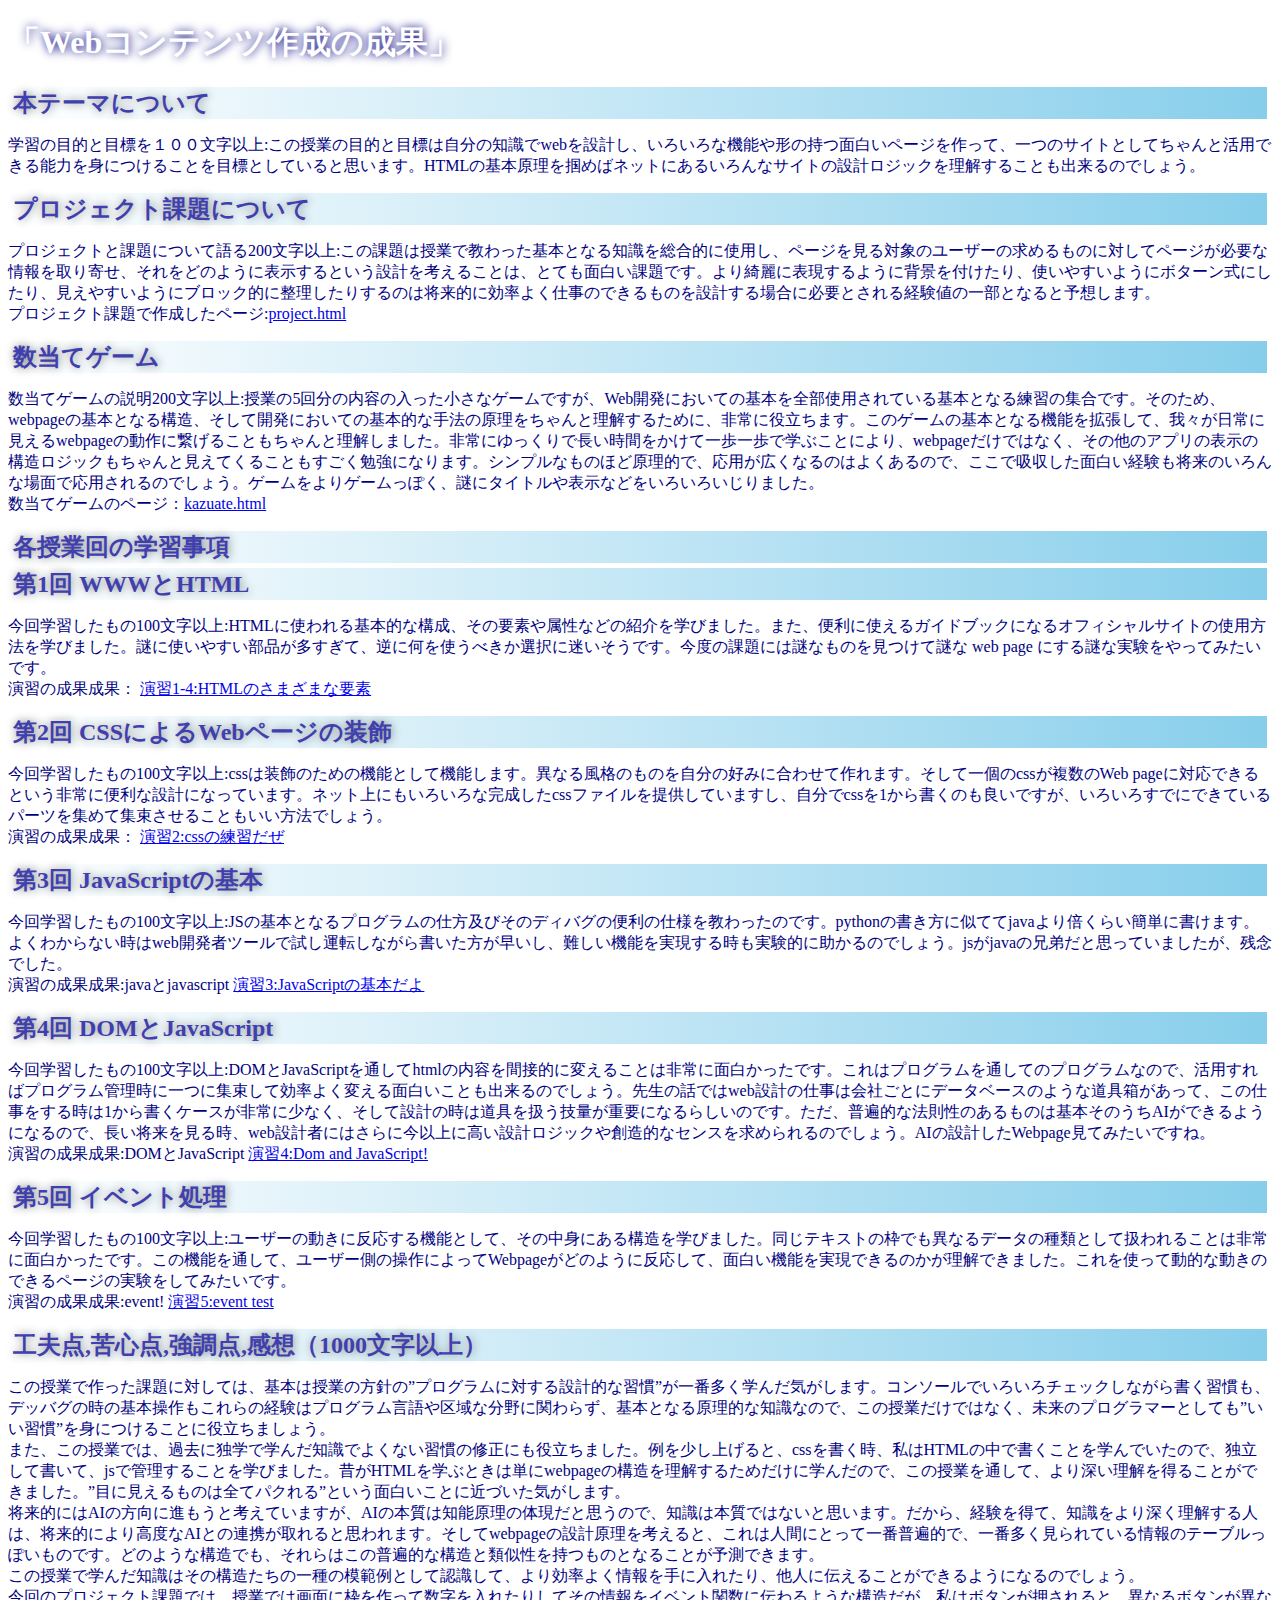
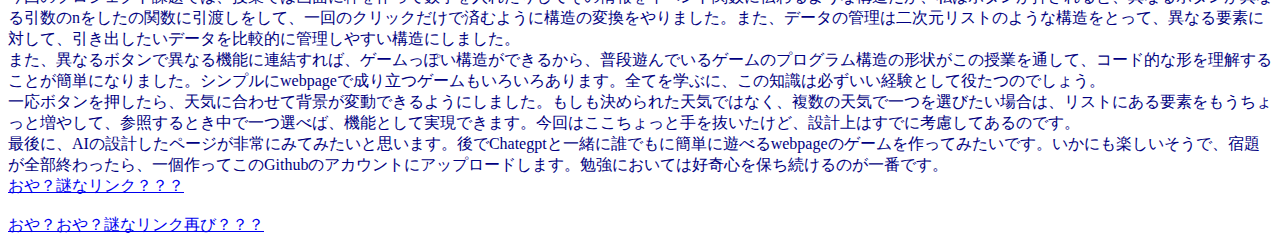
<file: index.html>
<!DOCTYPE html>
<html>
  <head>
    <meta charset="utf-8">
    <title>My test pageだぜ</title>
    <link rel="stylesheet" href="style.css">

  </head>
  <body>
    <h1>「Webコンテンツ作成の成果」</h1>
    <h2>本テーマについて</h2>
      <p>学習の目的と目標を１００文字以上:この授業の目的と目標は自分の知識でwebを設計し、いろいろな機能や形の持つ面白いページを作って、一つのサイトとしてちゃんと活用できる能力を身につけることを目標としていると思います。HTMLの基本原理を掴めばネットにあるいろんなサイトの設計ロジックを理解することも出来るのでしょう。</p>
    <h2>プロジェクト課題について</h2>
      <p>プロジェクトと課題について語る200文字以上:この課題は授業で教わった基本となる知識を総合的に使用し、ページを見る対象のユーザーの求めるものに対してページが必要な情報を取り寄せ、それをどのように表示するという設計を考えることは、とても面白い課題です。より綺麗に表現するように背景を付けたり、使いやすいようにボターン式にしたり、見えやすいようにブロック的に整理したりするのは将来的に効率よく仕事のできるものを設計する場合に必要とされる経験値の一部となると予想します。
      <br>プロジェクト課題で作成したページ:<a href="https://g384052023.github.io/medialabo/project.html" title="project" target="_blank">project.html</a>
    </p>
    <h2>数当てゲーム</h2>
      <p>数当てゲームの説明200文字以上:授業の5回分の内容の入った小さなゲームですが、Web開発においての基本を全部使用されている基本となる練習の集合です。そのため、webpageの基本となる構造、そして開発においての基本的な手法の原理をちゃんと理解するために、非常に役立ちます。このゲームの基本となる機能を拡張して、我々が日常に見えるwebpageの動作に繋げることもちゃんと理解しました。非常にゆっくりで長い時間をかけて一歩一歩で学ぶことにより、webpageだけではなく、その他のアプリの表示の構造ロジックもちゃんと見えてくることもすごく勉強になります。シンプルなものほど原理的で、応用が広くなるのはよくあるので、ここで吸収した面白い経験も将来のいろんな場面で応用されるのでしょう。ゲームをよりゲームっぽく、謎にタイトルや表示などをいろいろいじりました。
      <br>
      数当てゲームのページ：<a href="https://g384052023.github.io/medialabo/kazuate.html" title="kazuate" target="_blank">kazuate.html</a></p>
    <h2>各授業回の学習事項</h2>
    <h2>第1回 WWWとHTML</h2>
    <p>今回学習したもの100文字以上:HTMLに使われる基本的な構成、その要素や属性などの紹介を学びました。また、便利に使えるガイドブックになるオフィシャルサイトの使用方法を学びました。謎に使いやすい部品が多すぎて、逆に何を使うべきか選択に迷いそうです。今度の課題には謎なものを見つけて謎な web page にする謎な実験をやってみたいです。
      <br>演習の成果成果：
      <a href="https://g384052023.github.io/medialabo/practice-html/elements.html" title="1-4" target="_blank">演習1-4:HTMLのさまざまな要素</a>
    </p>
    <h2>第2回 CSSによるWebページの装飾</h2>
    <p>今回学習したもの100文字以上:cssは装飾のための機能として機能します。異なる風格のものを自分の好みに合わせて作れます。そして一個のcssが複数のWeb pageに対応できるという非常に便利な設計になっています。ネット上にもいろいろな完成したcssファイルを提供していますし、自分でcssを1から書くのも良いですが、いろいろすでにできているパーツを集めて集束させることもいい方法でしょう。
      <br>演習の成果成果：
      <a href="https://g384052023.github.io/medialabo/practice-css/browser-intro.html" title="成果2" target="_blank">演習2:cssの練習だぜ</a>
    </p>
    <h2>第3回 JavaScriptの基本</h2>
    <p>今回学習したもの100文字以上:JSの基本となるプログラムの仕方及びそのディバグの便利の仕様を教わったのです。pythonの書き方に似ててjavaより倍くらい簡単に書けます。よくわからない時はweb開発者ツールで試し運転しながら書いた方が早いし、難しい機能を実現する時も実験的に助かるのでしょう。jsがjavaの兄弟だと思っていましたが、残念でした。
      <br>演習の成果成果:javaとjavascript
      <a href="https://g384052023.github.io/medialabo/practice-js/obj-practice.html" title="3" target="_blank">演習3:JavaScriptの基本だよ</a>
    </p>
    <h2>第4回 DOMとJavaScript</h2>
    <p>今回学習したもの100文字以上:DOMとJavaScriptを通してhtmlの内容を間接的に変えることは非常に面白かったです。これはプログラムを通してのプログラムなので、活用すればプログラム管理時に一つに集束して効率よく変える面白いことも出来るのでしょう。先生の話ではweb設計の仕事は会社ごとにデータベースのような道具箱があって、この仕事をする時は1から書くケースが非常に少なく、そして設計の時は道具を扱う技量が重要になるらしいのです。ただ、普遍的な法則性のあるものは基本そのうちAIができるようになるので、長い将来を見る時、web設計者にはさらに今以上に高い設計ロジックや創造的なセンスを求められるのでしょう。AIの設計したWebpage見てみたいですね。
      <br>演習の成果成果:DOMとJavaScript
      <a href="https://g384052023.github.io/medialabo/practice-dom/dom-exercise.html" title="4だぜ" target="_blank">演習4:Dom and JavaScript!</a>
    </p>
    <h2>第5回 イベント処理</h2>
    <p>今回学習したもの100文字以上:ユーザーの動きに反応する機能として、その中身にある構造を学びました。同じテキストの枠でも異なるデータの種類として扱われることは非常に面白かったです。この機能を通して、ユーザー側の操作によってWebpageがどのように反応して、面白い機能を実現できるのかが理解できました。これを使って動的な動きのできるページの実験をしてみたいです。
      <br>演習の成果成果:event!
      <a href="https://g384052023.github.io/medialabo/practice-event/event-list.html" title="ゴゴゴゴゴ" target="_blank">演習5:event test</a>
    </p>
    <h2>工夫点,苦心点,強調点,感想（1000文字以上）</h2>
    <p>この授業で作った課題に対しては、基本は授業の方針の”プログラムに対する設計的な習慣”が一番多く学んだ気がします。コンソールでいろいろチェックしながら書く習慣も、デッバグの時の基本操作もこれらの経験はプログラム言語や区域な分野に関わらず、基本となる原理的な知識なので、この授業だけではなく、未来のプログラマーとしても”いい習慣”を身につけることに役立ちましょう。
      <br>
      また、この授業では、過去に独学で学んだ知識でよくない習慣の修正にも役立ちました。例を少し上げると、cssを書く時、私はHTMLの中で書くことを学んでいたので、独立して書いて、jsで管理することを学びました。昔がHTMLを学ぶときは単にwebpageの構造を理解するためだけに学んだので、この授業を通して、より深い理解を得ることができました。”目に見えるものは全てパクれる”という面白いことに近づいた気がします。
      <br>
      将来的にはAIの方向に進もうと考えていますが、AIの本質は知能原理の体現だと思うので、知識は本質ではないと思います。だから、経験を得て、知識をより深く理解する人は、将来的により高度なAIとの連携が取れると思われます。そしてwebpageの設計原理を考えると、これは人間にとって一番普遍的で、一番多く見られている情報のテーブルっぽいものです。どのような構造でも、それらはこの普遍的な構造と類似性を持つものとなることが予測できます。
      <br>
      この授業で学んだ知識はその構造たちの一種の模範例として認識して、より効率よく情報を手に入れたり、他人に伝えることができるようになるのでしょう。
      <br>
      今回のプロジェクト課題では、授業では画面に枠を作って数字を入れたりしてその情報をイベント関数に伝わるような構造だが、私はボタンが押されると、異なるボタンが異なる引数のnをしたの関数に引渡しをして、一回のクリックだけで済むように構造の変換をやりました。また、データの管理は二次元リストのような構造をとって、異なる要素に対して、引き出したいデータを比較的に管理しやすい構造にしました。
      <br>
      また、異なるボタンで異なる機能に連結すれば、ゲームっぽい構造ができるから、普段遊んでいるゲームのプログラム構造の形状がこの授業を通して、コード的な形を理解することが簡単になりました。シンプルにwebpageで成り立つゲームもいろいろあります。全てを学ぶに、この知識は必ずいい経験として役たつのでしょう。
      <br>
      一応ボタンを押したら、天気に合わせて背景が変動できるようにしました。もしも決められた天気ではなく、複数の天気で一つを選びたい場合は、リストにある要素をもうちょっと増やして、参照するとき中で一つ選べば、機能として実現できます。今回はここちょっと手を抜いたけど、設計上はすでに考慮してあるのです。
      <br>
      最後に、AIの設計したページが非常にみてみたいと思います。後でChategptと一緒に誰でもに簡単に遊べるwebpageのゲームを作ってみたいです。いかにも楽しいそうで、宿題が全部終わったら、一個作ってこのGithubのアカウントにアップロードします。勉強においては好奇心を保ち続けるのが一番です。
      <br>
      <a href="https://g384052023.github.io/medialabo/gamingproject/game.html" title="???" target="_blank">おや？謎なリンク？？？</a>
      <br>
      <br>
      <a href="https://g384052023.github.io/medialabo/gamingproject/ap0901.html" title="???" target="_blank">おや？おや？謎なリンク再び？？？</a>
      <br>
    </p>
  </body>
</html>
</file>
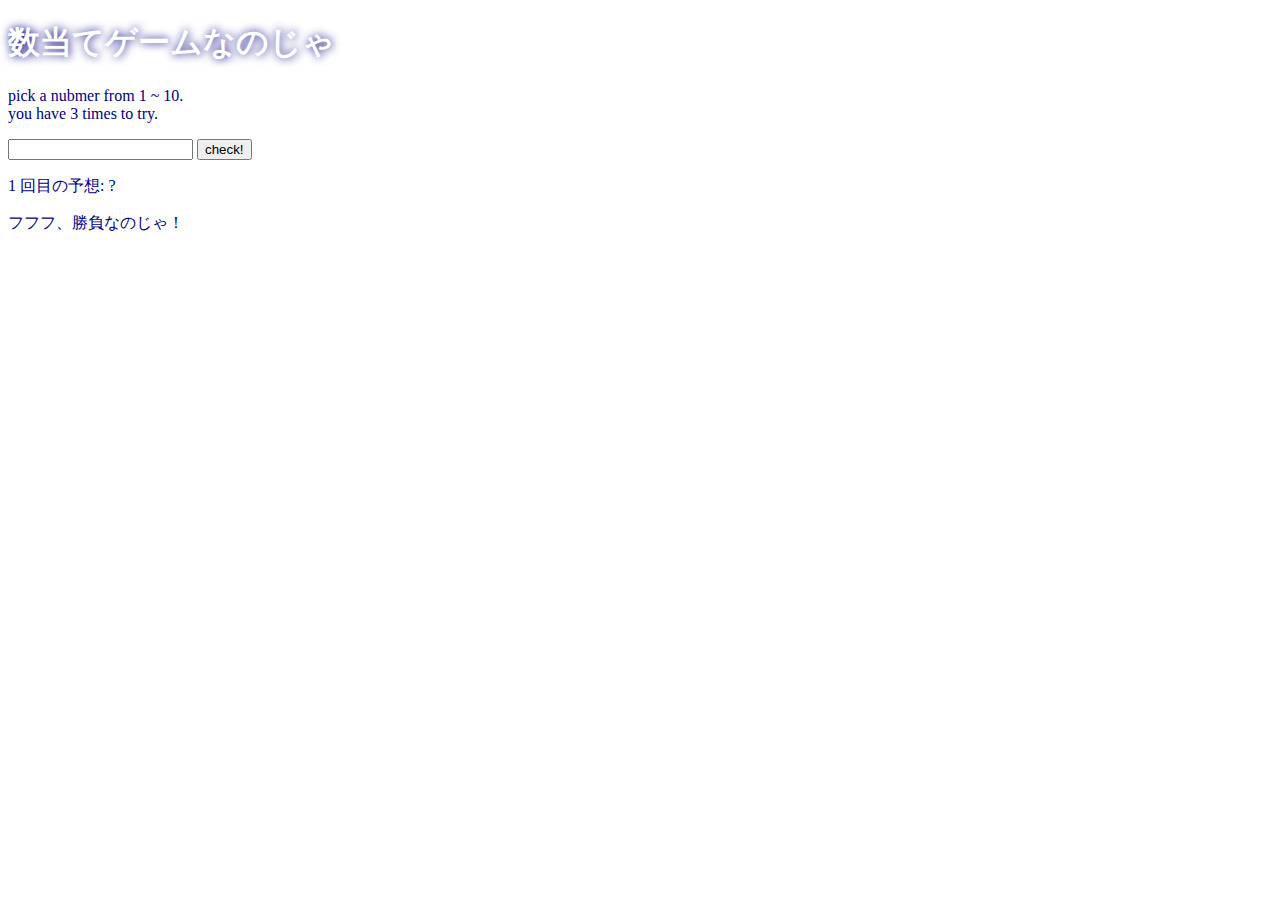
<file: kazuate.html>
<!DOCTYPE html>
<html>
  <head>
    <meta charset="utf-8">
    <title>数当てゲーム</title>
    <link rel="stylesheet" href="style.css">
    <script src="kazuate.js" defer></script>
  </head>

  <body>
    <h1>数当てゲームなのじゃ</h1>
    <p>pick a nubmer from 1 ~ 10.<br>
    you have 3 times to try.</p>
    <label for="num"></label>
    <input type="number" name="num" id="num">
    <button id="print">check!</button>
    <p><span id="kaisu">1</span> 回目の予想: <span id="answer">?</span></p>
    <p id="result">フフフ、勝負なのじゃ！</p>
  </body>
</html>
</file>
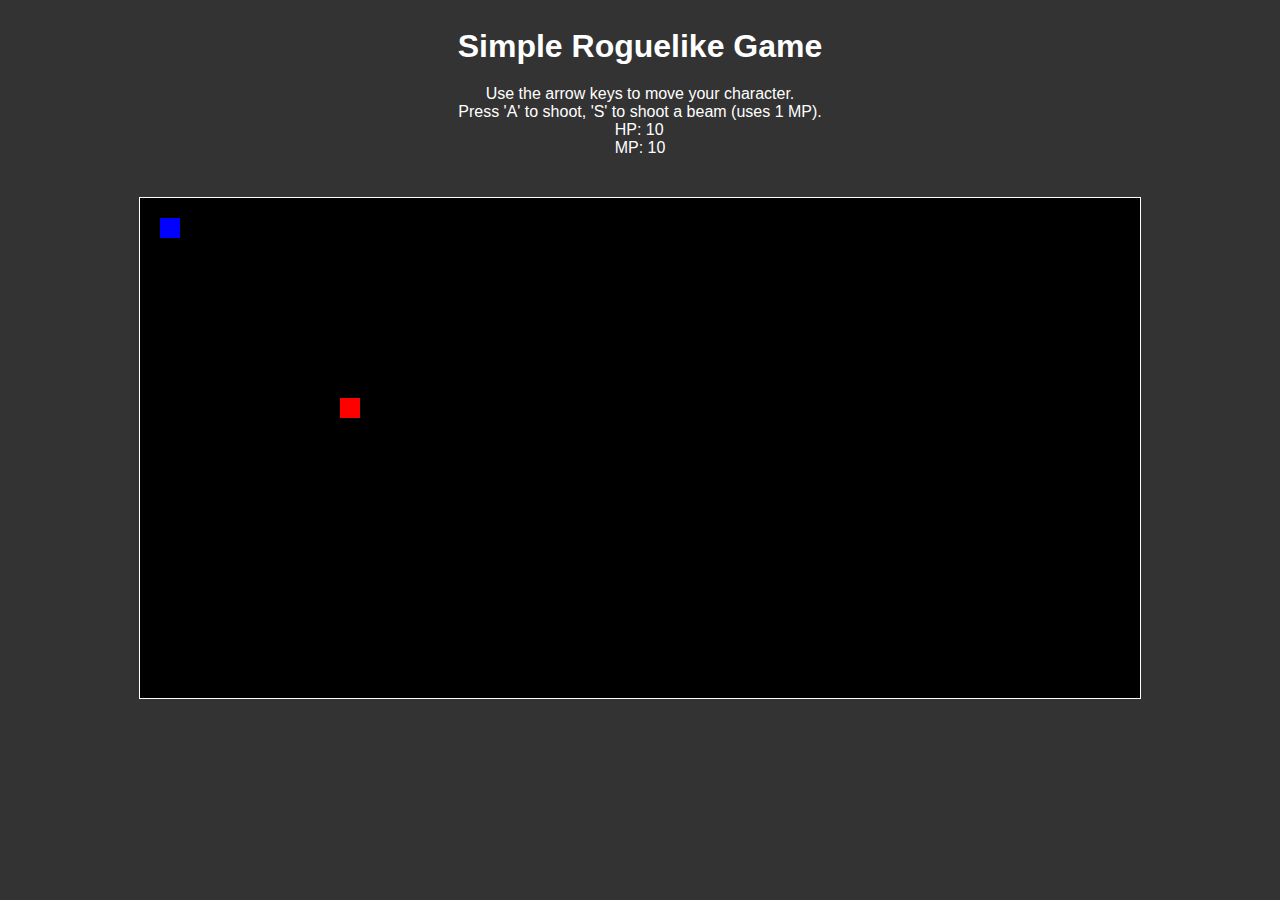
<file: gamingproject/game.html>
<!DOCTYPE html>
<html lang="en">
<head>
    <meta charset="UTF-8">
    <meta name="viewport" content="width=device-width, initial-scale=1.0">
    <title>Simple Roguelike Game</title>
    <style>
        body {
            font-family: Arial, sans-serif;
            display: flex;
            flex-direction: column;
            align-items: center;
            background-color: #333;
            color: #fff;
        }
        #gameInfo {
            text-align: left;
            margin-bottom: 20px;
        }
        #gameCanvas {
            border: 1px solid #fff;
            background-color: #000;
            margin-top: 20px;
        }
        h1 {
            margin: 20px 0;
        }
        p {
            margin: 0;
        }
    </style>
</head>
<body>
    <h1>Simple Roguelike Game</h1>
    <p>Use the arrow keys to move your character.</p>
    <p>Press 'A' to shoot, 'S' to shoot a beam (uses 1 MP).</p>
    <div id="gameInfo">
        <p>HP: <span id="hp">10</span></p>
        <p>MP: <span id="mp">10</span></p>
    </div>
    <canvas id="gameCanvas" width="1000" height="500"></canvas>
    <script src="game.js"></script>
</body>
</html>
</file>
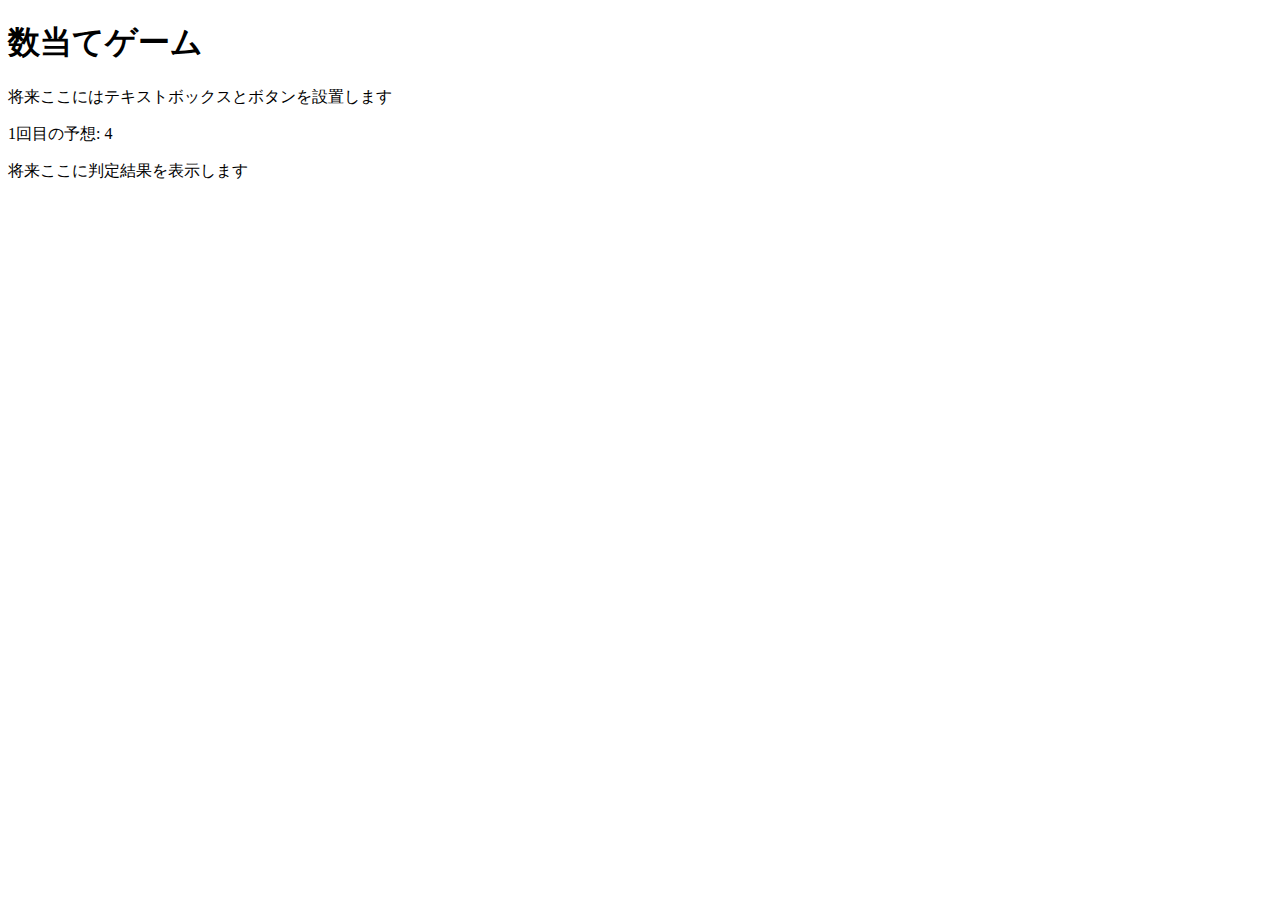
<file: kazuate/kazuate.html>
<!DOCTYPE html>
<html>
  <head>
    <meta charset="utf-8">
    <title>数当てゲーム</title>
    <script src="kazuate.js" defer></script>
  </head>

  <body>
    <h1>数当てゲーム</h1>
    <p>将来ここにはテキストボックスとボタンを設置します</p>
    <p><span id="kaisu">1</span>回目の予想: <span id="answer">4</span></p>
    <p id="result">将来ここに判定結果を表示します</p>
  </body>
</html>
</file>
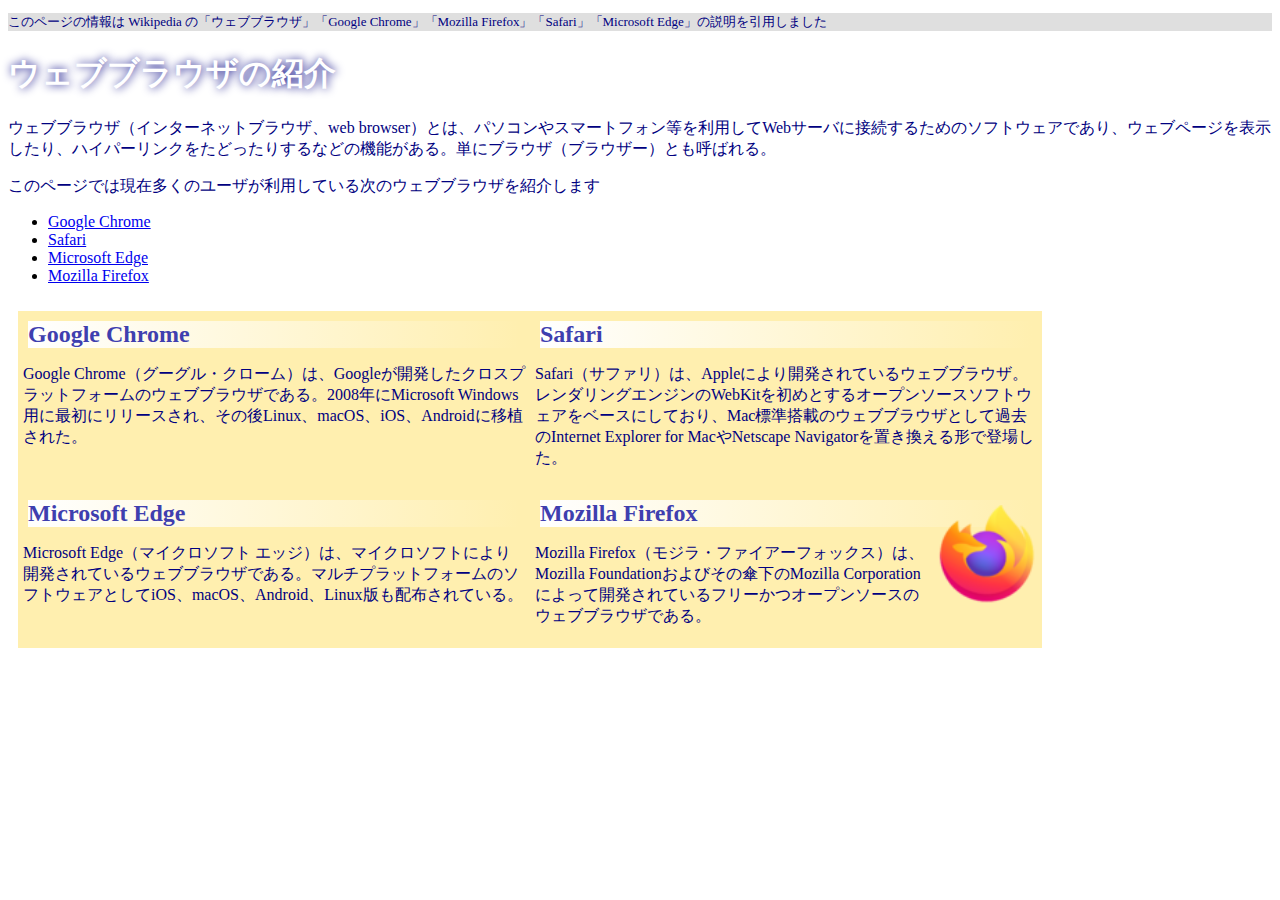
<file: practice-css/browser-intro.html>
<!doctype html>
<html lang="ja">
<head>
    <meta charset="utf-8">
    <title>ウェブブラウザの紹介</title>
	<link rel="stylesheet" href="browser-intro.css">
</head>

<body>

<p class="info">このページの情報は Wikipedia の「ウェブブラウザ」「Google Chrome」「Mozilla Firefox」「Safari」「Microsoft Edge」の説明を引用しました</p>

<h1>ウェブブラウザの紹介</h1>

<p>ウェブブラウザ（インターネットブラウザ、web browser）とは、パソコンやスマートフォン等を利用してWebサーバに接続するためのソフトウェアであり、ウェブページを表示したり、ハイパーリンクをたどったりするなどの機能がある。単にブラウザ（ブラウザー）とも呼ばれる。</p>

<p>このページでは現在多くのユーザが利用している次のウェブブラウザを紹介します</p>
<ul>
	<li><a href="https://ja.wikipedia.org/wiki/Google_Chrome">Google Chrome<a></li>
	<li><a href="https://ja.wikipedia.org/wiki/Safari">Safari</a></li>
	<li><a href="https://ja.wikipedia.org/wiki/Microsoft_Edge">Microsoft Edge</a></li>
	<li><a href="https://ja.wikipedia.org/wiki/Mozilla_Firefox">Mozilla Firefox</a></li>
</ul>

<div id="zentai">

<div>
<h2>Google Chrome</h2>
<p>Google Chrome（グーグル・クローム）は、Googleが開発したクロスプラットフォームのウェブブラウザである。2008年にMicrosoft Windows用に最初にリリースされ、その後Linux、macOS、iOS、Androidに移植された。</p>
</div>

<div>
<h2>Safari</h2>
<p>Safari（サファリ）は、Appleにより開発されているウェブブラウザ。レンダリングエンジンのWebKitを初めとするオープンソースソフトウェアをベースにしており、Mac標準搭載のウェブブラウザとして過去のInternet Explorer for MacやNetscape Navigatorを置き換える形で登場した。</p>
</div>

<div>
<h2>Microsoft Edge</h2>
<p>Microsoft Edge（マイクロソフト エッジ）は、マイクロソフトにより開発されているウェブブラウザである。マルチプラットフォームのソフトウェアとしてiOS、macOS、Android、Linux版も配布されている。</p>
</div>

<div>
<img src="firefox_icon.png">
<h2>Mozilla Firefox</h2>
<p>Mozilla Firefox（モジラ・ファイアーフォックス）は、Mozilla Foundationおよびその傘下のMozilla Corporationによって開発されているフリーかつオープンソースのウェブブラウザである。</p>
</div>

</div>

</body>

</html>
</file>
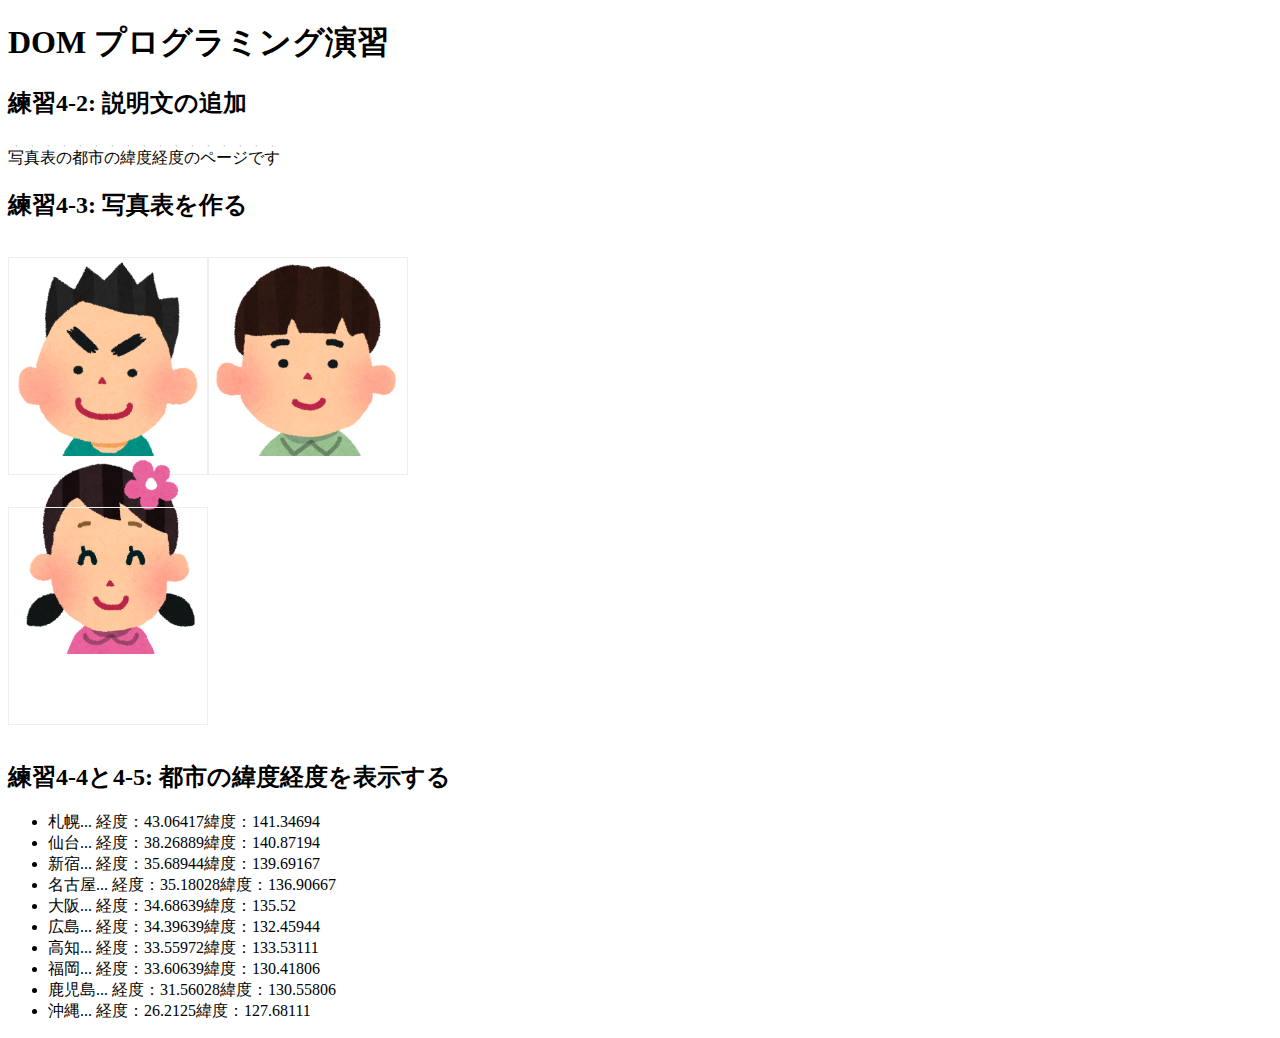
<file: practice-dom/dom-exercise.html>
<!DOCTYPE html>
<html>
  <head>
    <title>練習4-2から4-5</title>
	<link rel="stylesheet" href="dom-exercise.css">
	<script src="dom-exercise.js" defer></script>
  </head>

  <body>
	  <!-- 注意: 
		  このファイルをエディタで直接編集しないこと！
	  -->

	  <h1>DOM プログラミング演習</h1>

	  <h2 id="ex42">練習4-2: 説明文の追加</h2>

	  <h2>練習4-3: 写真表を作る</h2>
	  <div id="phototable"></div>

	  <h2>練習4-4と4-5: 都市の緯度経度を表示する</h2>
	  <ul id="location">
		<li>この要素は JavaScript プログラムで削除すること</li>
		<li>この要素は JavaScript プログラムで削除すること</li>
		<li>この要素は JavaScript プログラムで削除すること</li>
	  </ul>
  </body>
</html>
</file>
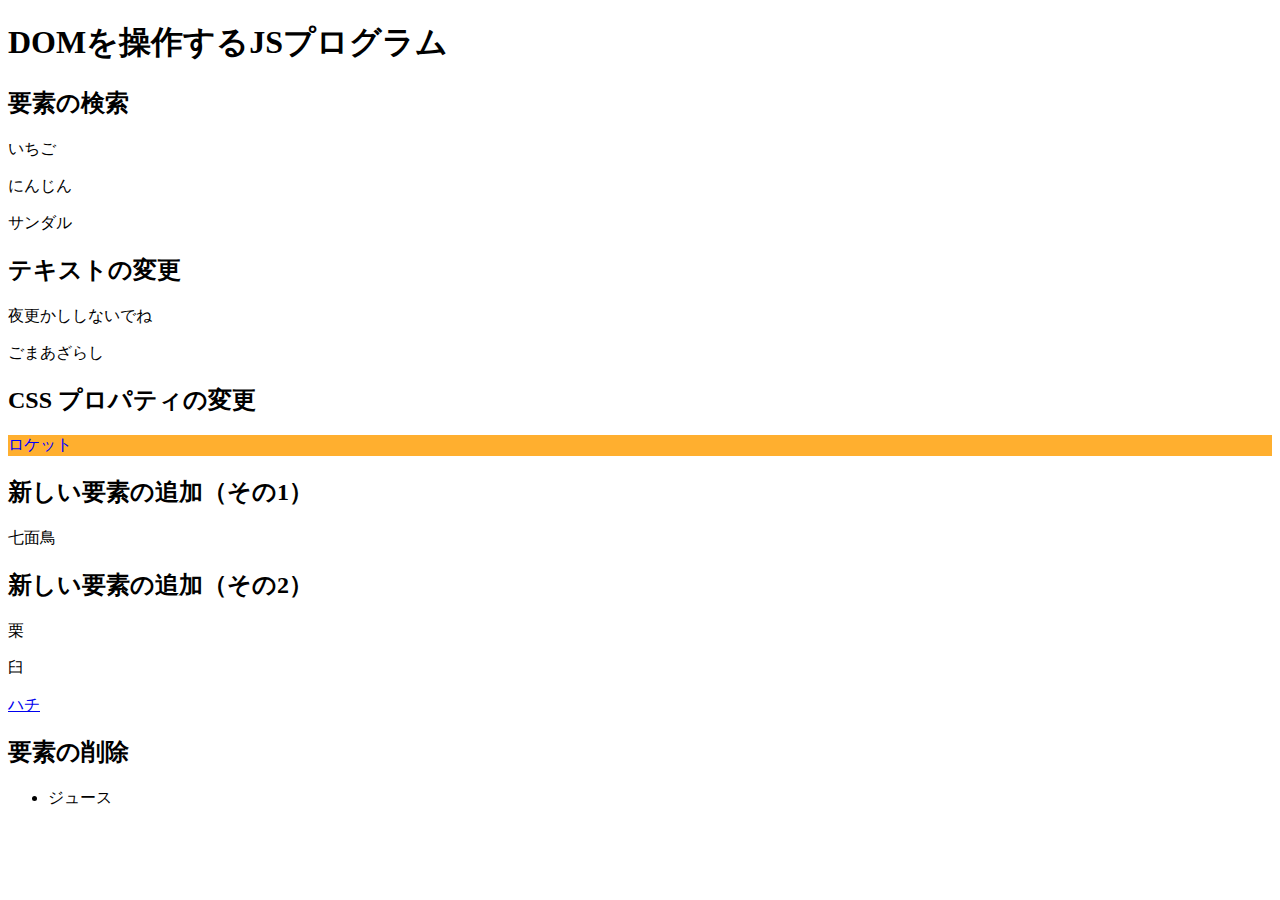
<file: practice-dom/dom-intro.html>
<!DOCTYPE html>
<html>
  <head>
    <title>DOMを操作するJSプログラム</title>
	<script src="dom-intro.js" defer></script>
  </head>

  <body>
	  <h1>DOMを操作するJSプログラム</h1>

	  <h2>要素の検索</h2>
	  <p id="strawberry">いちご</p>
	  <p class="cands">にんじん</p>
	  <p class="cands">サンダル</p>

	  <h2>テキストの変更</h2>
	  <p id="yacht">ヨット</p>
	  <p>ごま<span id="solt">しお</span></p>

	  <h2>CSS プロパティの変更</h2>
	  <p id="rocket">ロケット</p>
	  
	  <h2 id="addition">新しい要素の追加（その1）</h2>

	  <h2>新しい要素の追加（その2）</h2>
	  <div id="sarukani">
		  <p>栗</p>
		  <p>臼</p>
	  </div>

	  <h2>要素の削除</h2>
	  <ul>
		  <li id="whale">クジラ</li>
		  <li>ジュース</li>
	  </ul>
  </body>
</html>
</file>
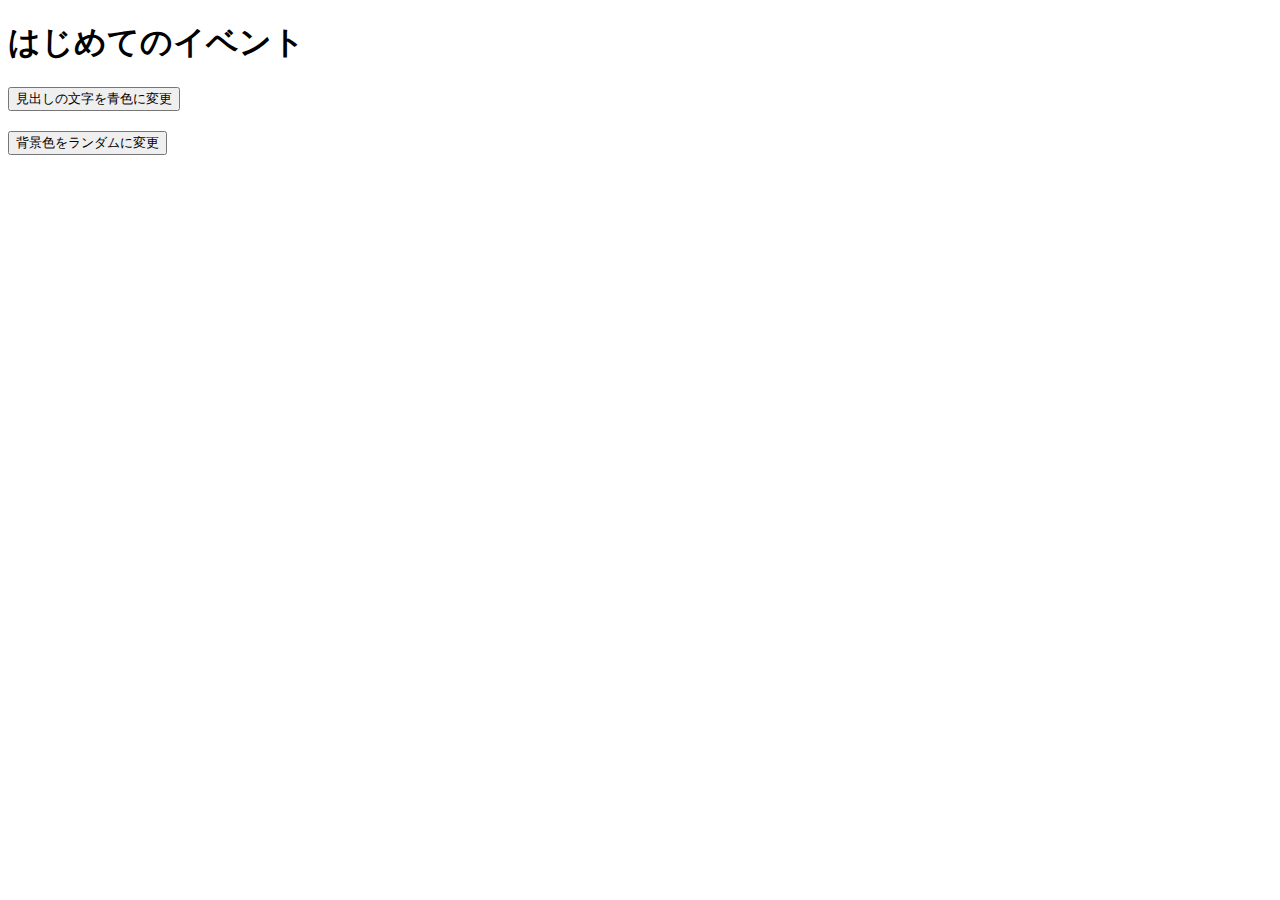
<file: practice-event/event-intro.html>
<!DOCTYPE html>
<html>
  <head>
    <title>はじめてのイベント</title>
	<link rel="stylesheet" href="event-intro.css">
	<script src="event-intro.js" defer></script>
  </head>

  <body>
    <h1>はじめてのイベント</h1>
	<button id="blue">見出しの文字を青色に変更</button>
	<button id="random">背景色をランダムに変更</button>
  </body>
</html>
</file>
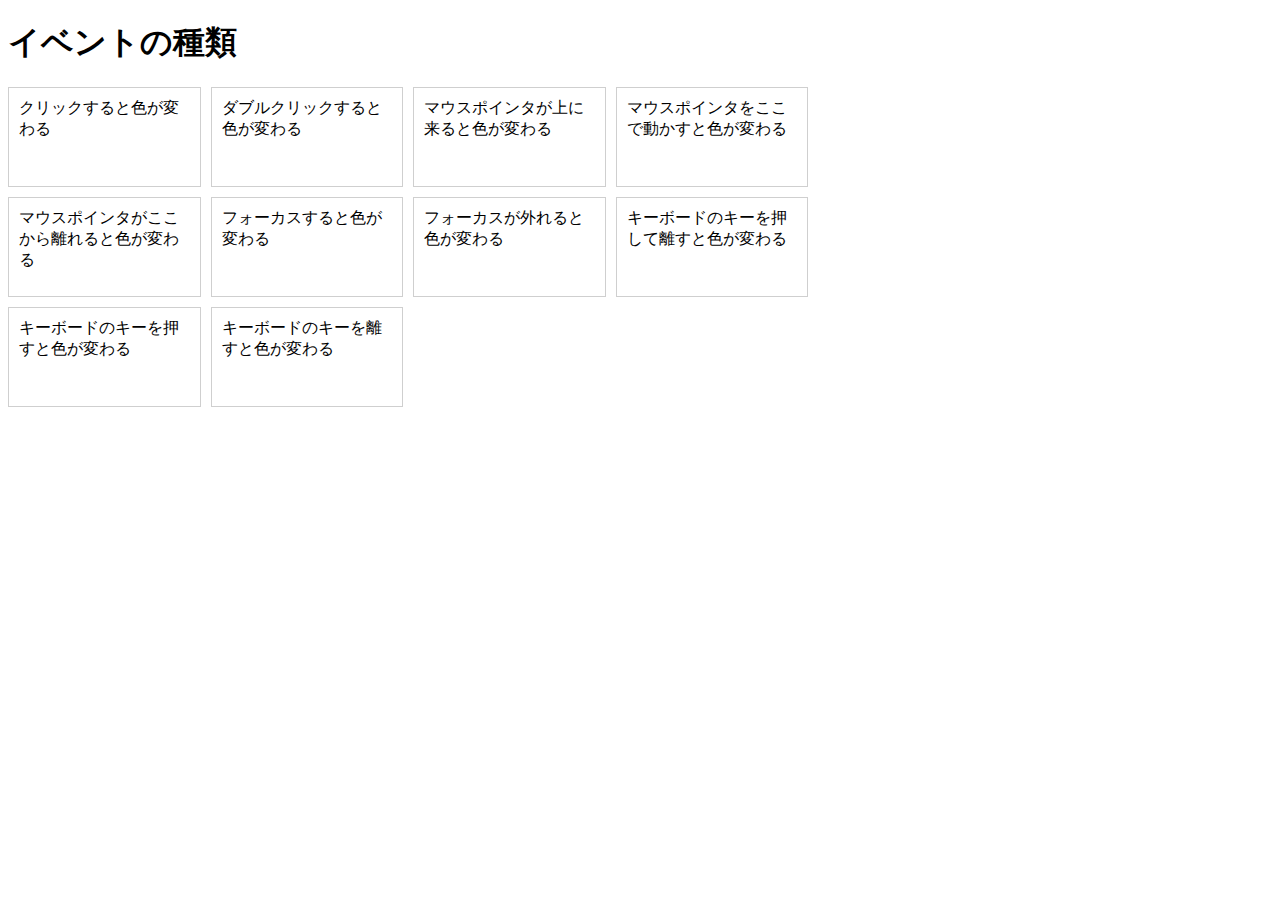
<file: practice-event/event-list.html>
<!DOCTYPE html>
<html>
  <head>
    <title>イベントの種類</title>
	<link rel="stylesheet" href="event-list.css">
	<script src="event-list.js" defer></script>
  </head>

  <body>
    <h1>イベントの種類</h1>
	<div id="main">
		<div class="cell" id="cell1">クリックすると色が変わる</div>
		<div class="cell" id="cell2">ダブルクリックすると色が変わる</div>
		<div class="cell" id="cell3">マウスポインタが上に来ると色が変わる</div>
		<div class="cell" id="cell4">マウスポインタをここで動かすと色が変わる</div>

		<div class="cell" id="cell5">マウスポインタがここから離れると色が変わる</div>
		<div class="cell" id="cell6" tabindex="1">フォーカスすると色が変わる</div>
		<div class="cell" id="cell7" tabindex="2">フォーカスが外れると色が変わる</div>
		<div class="cell" id="cell8" tabindex="3">キーボードのキーを押して離すと色が変わる</div>
		<div class="cell" id="cell9" tabindex="4">キーボードのキーを押すと色が変わる</div>
		<div class="cell" id="cell10" tabindex="5">キーボードのキーを離すと色が変わる</div>
  </body>
</html>
</file>
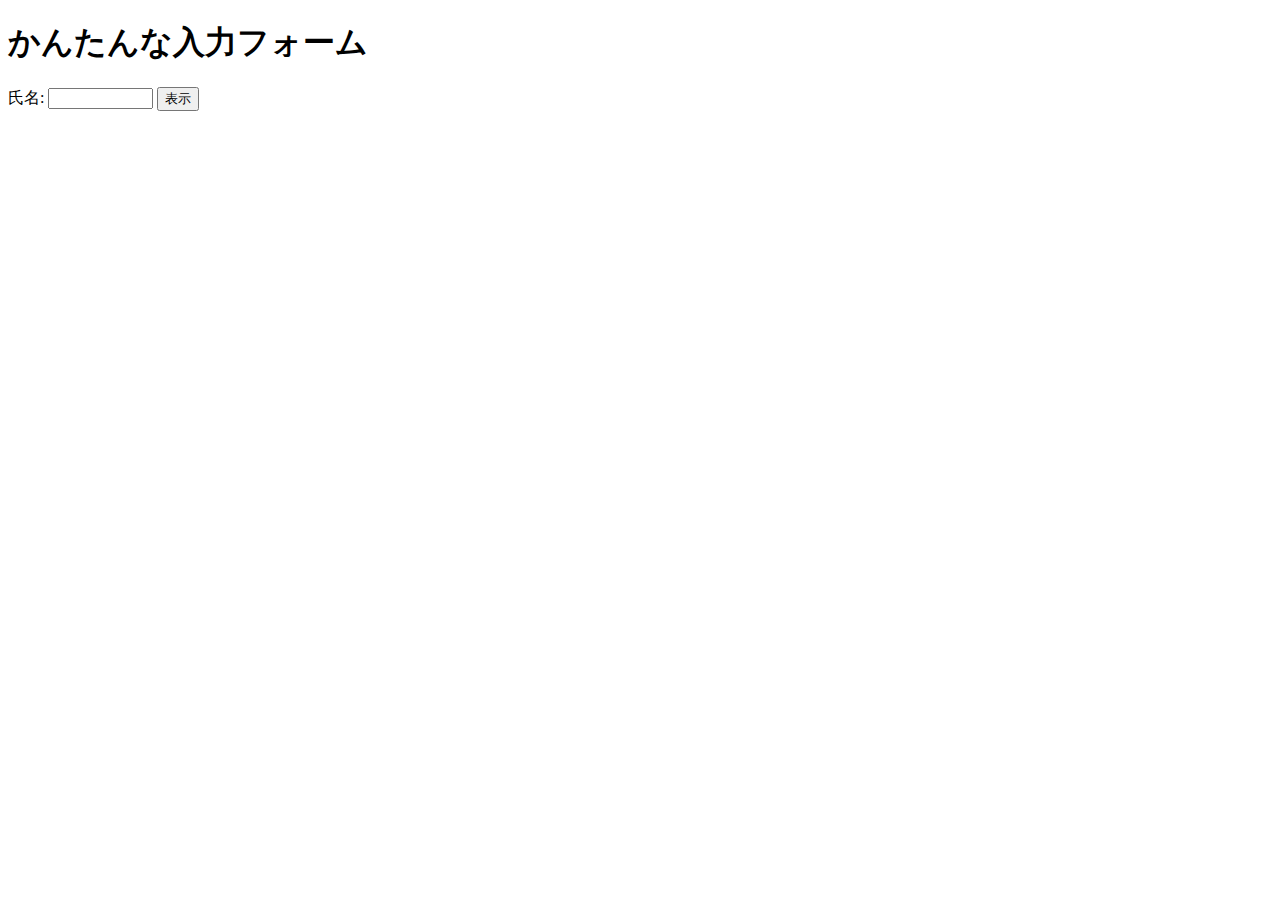
<file: practice-event/input-demo.html>
<!DOCTYPE html>
<html>
  <head>
    <title>かんたんな入力フォーム</title>
	<script src="input-demo.js" defer></script>
  </head>

  <body>
    <h1>かんたんな入力フォーム</h1>
	<label for="shimei">氏名: </label>
	<input type="text" name="shimei" size="10">
	<button id="print">表示</button>
  </body>
</html>
</file>
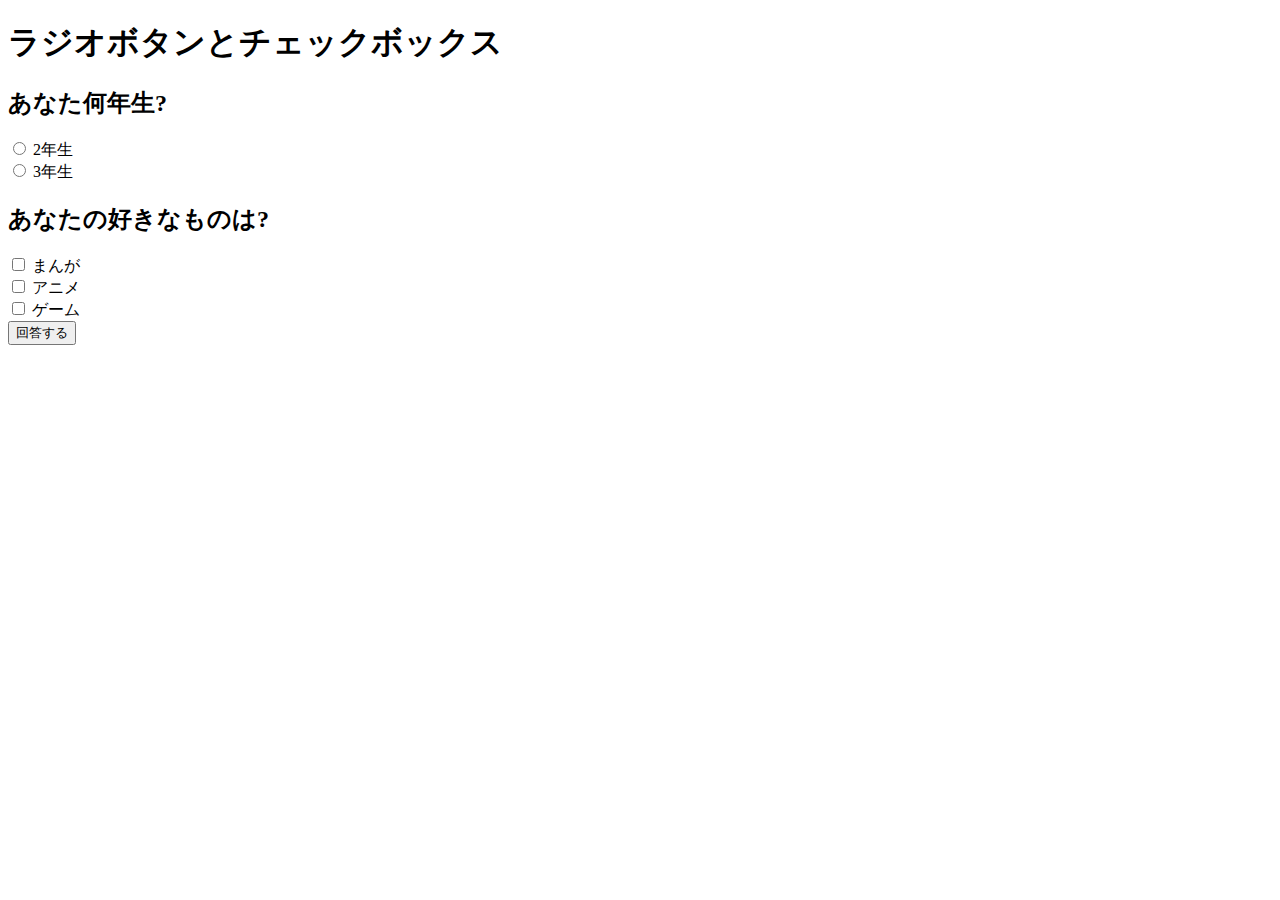
<file: practice-event/radio-checkbox-demo.html>
<!DOCTYPE html>
<html>
  <head>
    <title>ラジオボタンとチェックボックス</title>
	<script src="radio-checkbox-demo.js" defer></script>
  </head>

  <body>
    <h1>ラジオボタンとチェックボックス</h1>
	<h2>あなた何年生?</h2>
	<div>
		<input type="radio" name="year" id="year2" value="2">
		<label for="year2">2年生</label>
	</div>
	<div>
		<input type="radio" name="year" id="year3" value="3">
		<label for="year3">3年生</label>
	</div>

	<h2>あなたの好きなものは?</h2>
	<div>
		<input type="checkbox" name="hobby" id="manga" value="manga">
		<label for="manga">まんが</label>
	</div>
	<div>
		<input type="checkbox" name="hobby" id="anime" value="anime">
		<label for="anime">アニメ</label>
	</div>
	<div>
		<input type="checkbox" name="hobby" id="game" value="game">
		<label for="game">ゲーム</label>
	</div>

	<div>
		<button id="answer">回答する</button>
	</div>
  </body>
</html>
</file>
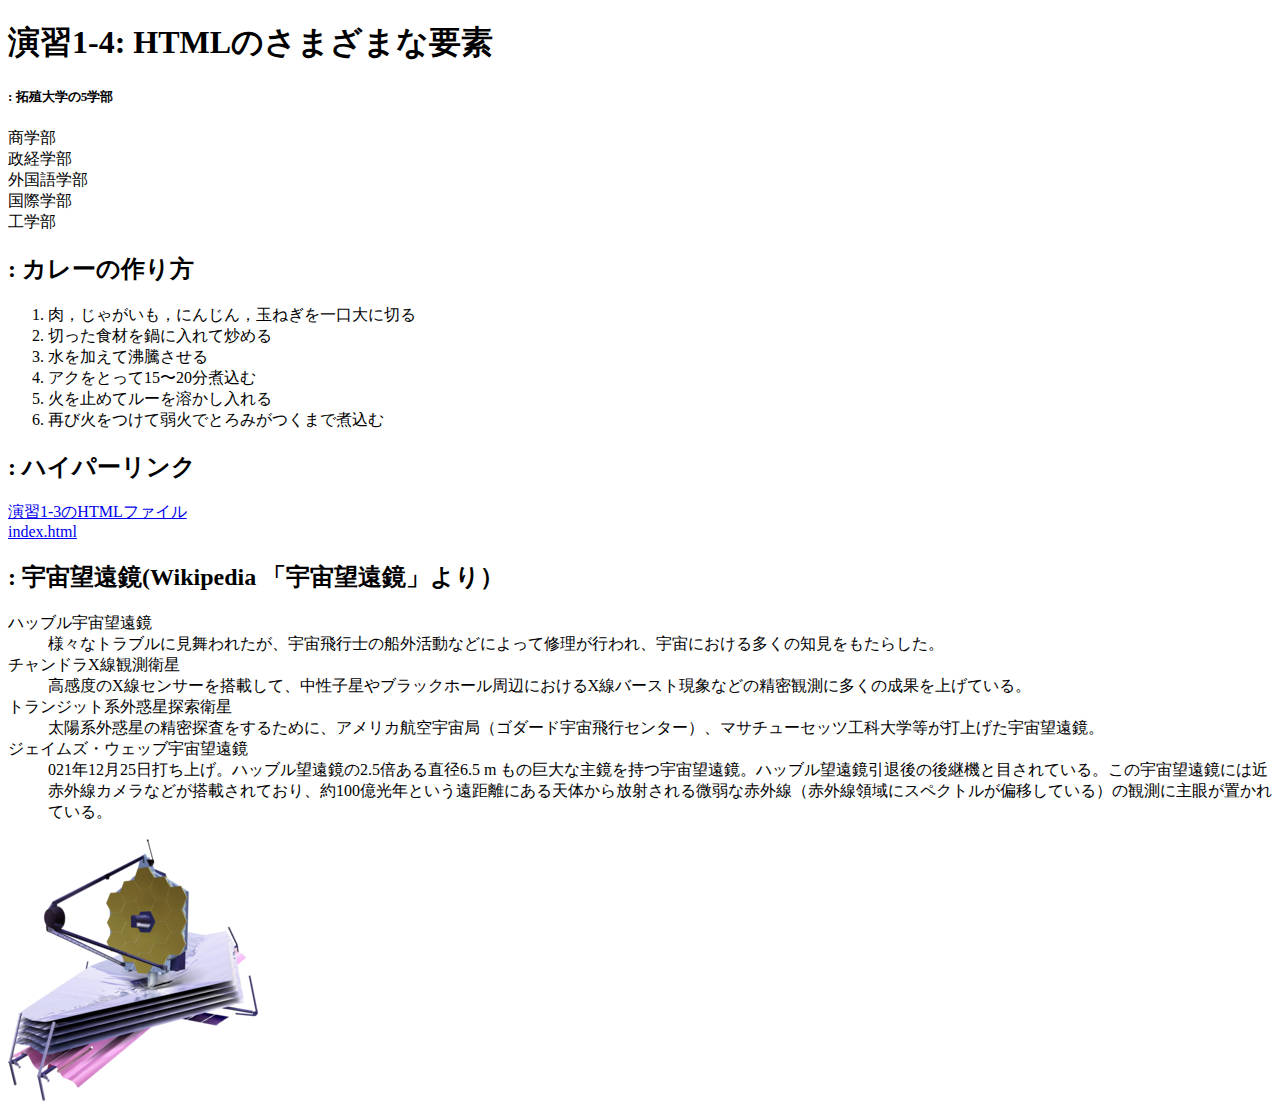
<file: practice-html/elements.html>
<!DOCTYPE html>
<html>
  <head>
    <meta charset="utf-8">
    <title>演習1-4: HTMLのさまざまな要素</title>
  </head>
  <body>
	<h1>演習1-4: HTMLのさまざまな要素</h1>
		<h5>: 拓殖大学の5学部</h5>
		<li>商学部</li>
		<li>政経学部</li>
		<li>外国語学部</li>
		<li>国際学部</li>
		<li>工学部</li>
		<h2>: カレーの作り方</h2>
			<ol><li>肉，じゃがいも，にんじん，玉ねぎを一口大に切る</li>
			<li>切った食材を鍋に入れて炒める</li>
			<li>水を加えて沸騰させる</li>
			<li>アクをとって15〜20分煮込む</li>
			<li>火を止めてルーを溶かし入れる</li>
			<li>再び火をつけて弱火でとろみがつくまで煮込む</li></ol>
		<h2>: ハイパーリンク</h2>
			<a href="https://g384052023.github.io/medialabo/practice-html/structure.html" title="1-4" target="_blank">演習1-3のHTMLファイル</a>
			<br>
			<a href="https://g384052023.github.io/medialabo/" title="index" target="_blank">index.html</a>
		<h2>: 宇宙望遠鏡(Wikipedia 「宇宙望遠鏡」より）</h2>
			<dl>
				<dt>ハッブル宇宙望遠鏡</dt>
				<dd>様々なトラブルに見舞われたが、宇宙飛行士の船外活動などによって修理が行われ、宇宙における多くの知見をもたらした。</dd>
				<dt>チャンドラX線観測衛星</dt>
				<dd>高感度のX線センサーを搭載して、中性子星やブラックホール周辺におけるX線バースト現象などの精密観測に多くの成果を上げている。</dd>
				<dt>トランジット系外惑星探索衛星</dt>
				<dd>太陽系外惑星の精密探査をするために、アメリカ航空宇宙局（ゴダード宇宙飛行センター）、マサチューセッツ工科大学等が打上げた宇宙望遠鏡。</dd>
				<dt>ジェイムズ・ウェッブ宇宙望遠鏡</dt>
				<dd>021年12月25日打ち上げ。ハッブル望遠鏡の2.5倍ある直径6.5 m もの巨大な主鏡を持つ宇宙望遠鏡。ハッブル望遠鏡引退後の後継機と目されている。この宇宙望遠鏡には近赤外線カメラなどが搭載されており、約100億光年という遠距離にある天体から放射される微弱な赤外線（赤外線領域にスペクトルが偏移している）の観測に主眼が置かれている。</dd>
			</dl>

		<img 
		class="JWSTの画像" 
		src="JWST_spacecraft_model_2.png")/>
  </body>
</html>
</file>
<file: style.css>
p {
	color: navy;
}

p.info {
	font-size: small;
	background-color: #dfdfdf;
}

h1 {
	color: white;
	text-shadow: navy 1px 0 10px;
}

h2 {
	font-family: cursive;
	color:#3f3faf;
	text-shadow: gray 1px 0 10px;
	/*border: solid 1px black;*/
	margin: 5px;
	background: linear-gradient(0.25turn, white, skyblue);
}

div#zentai {
	display: grid;
	grid-template-columns: 1fr 1fr;
	height: 200px;
	padding: 10px;
	width: 1024px;
}

div#zentai > div {
	padding: 5px;
	background-color: #ffefaf;
}

img {
    float: right;   /* 画像を右に浮かせる */

    width: 100px;
    height: 100px;
    margin: 10px 0 10px 10px;
}
</file>
<file: practice-css/browser-intro.css>
p {
	color: navy;
}

p.info {
	font-size: small;
	background-color: #dfdfdf;
}

h1 {
	color: white;
	text-shadow: navy 1px 0 10px;
}

h2 {
	font-family: cursive;
	color:#3f3faf;
	/*border: solid 1px black;*/
	margin: 5px;
	background: linear-gradient(0.25turn, white, #ffefaf);
}

div#zentai {
	display: grid;
	grid-template-columns: 1fr 1fr;
	height: 200px;
	padding: 10px;
	width: 1024px;
}

div#zentai > div {
	padding: 5px;
	background-color: #ffefaf;
}

img {
    float: right;   /* 画像を右に浮かせる */

    width: 100px;
    height: 100px;
    margin: 10px 0 10px 10px;
}
</file>
<file: practice-dom/dom-exercise.css>
div#phototable {
	display: grid; 
	grid-template-columns: 1fr 1fr;
    grid-auto-rows: 250px;
    width: 400px;
}

div#phototable > p {
	border: 1px solid #efefef;
	
}

div#phototable > p > img {
	display: block;
	width: 100%;
}
</file>
<file: practice-event/event-intro.css>
button {
	display: block;
	margin-top: 20px;
}
</file>
<file: practice-event/event-list.css>
#main {
	display: grid;
	grid-template-columns: 1fr 1fr 1fr 1fr;
	grid-auto-rows: 100px;
	grid-gap: 10px;
	width: 800px;
}

.cell {
	padding: 10px;
	border: 1px solid #cfcfcf;
}

.cell:focus {
	border: 1px solid black;
}
</file>
